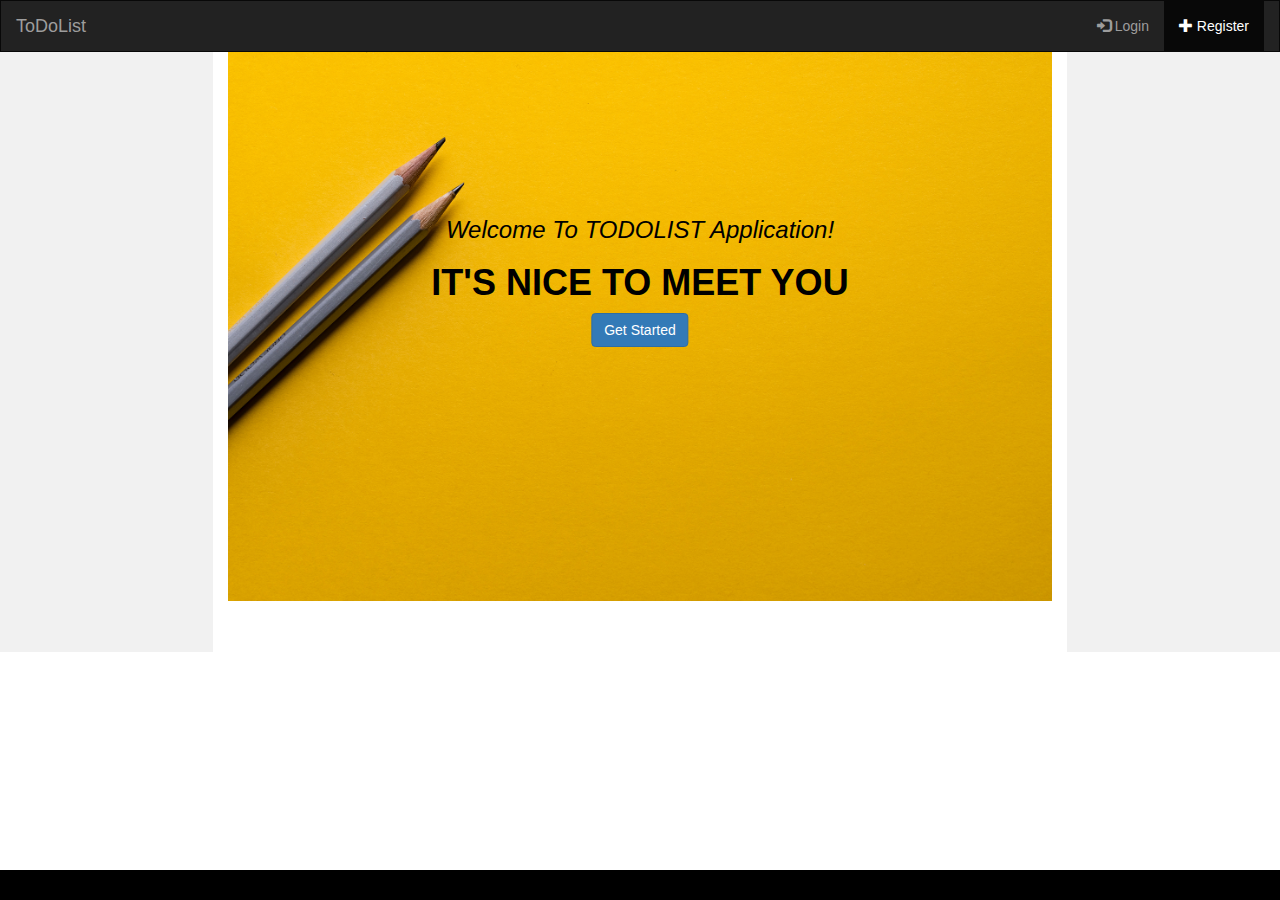
<file: todolistSpring/target/classes/index.html>
<!doctype html>
<html>
<head>
<meta charset="utf-8">
<meta name="viewport" content="width=device-width,initial-scale=1">
<title>Home</title>
<link rel="stylesheet" href="https://maxcdn.bootstrapcdn.com/bootstrap/3.4.0/css/bootstrap.min.css">
<script src="https://ajax.googleapis.com/ajax/libs/jquery/3.4.0/jquery.min.js"></script>
<script src="https://maxcdn.bootstrapcdn.com/bootstrap/3.4.0/js/bootstrap.min.js"></script> 
  <style>
    
    .navbar {
      margin-bottom: 0;
      border-radius: 0;
    }
     
    .row.content {height: 600px}
   
    .sidenav {
      padding-top: 20px;
      background-color: #f1f1f1;
      height: 100%;
    }
    
    .footer {
	  position: fixed;
	  width: 100%;
	  height:30px;
	  left: 0;
  	  bottom: 0;
	  background-color: black;
	  color: white;
	  text-align: center;
  	}
    
    @media screen and (max-width: 767px) {
      .sidenav {
        height: auto;
        padding: 15px;
      }
      .row.content {height:auto;} 
    }
    .container {
        position: relative;
        text-align: center;
        color: black;
    }
    .centered {
    position: absolute;
    top: 40%;
    left: 50%;
    transform: translate(-50%, -50%);
    }
    
    
  </style>

</head>

<body>
    
<nav class="navbar navbar-inverse">
  <div class="container-fluid">
    <div class="navbar-header">
      <button type="button" class="navbar-toggle" data-toggle="collapse" data-target="#myNavbar">
        <span class="icon-bar"></span>
        <span class="icon-bar"></span>
        <span class="icon-bar"></span>                        
      </button>
      <a class="navbar-brand" href="/">ToDoList</a>
    </div>
    <div class="collapse navbar-collapse" id="myNavbar">
     
      <ul class="nav navbar-nav navbar-right">
        <li><a href="login"><span class="glyphicon glyphicon-log-in"></span> Login</a></li>
        <li class="active"><a href="/registerPage"><span class="glyphicon glyphicon-plus"></span> Register</a></li>
      </ul>
    </div>
  </div>
</nav>
  
<div class="container-fluid text-center">    
  <div class="row content">
    <div class="col-sm-2 sidenav">
      
    </div>
    <div class="col-sm-8 container">   	     
            <img src="image/bg-masthead.jpg" alt="" style="width:100%">
            <div class="centered">
                    <h3 class="mx-auto mb-5"><em>Welcome To TODOLIST Application!</em></h3>
        			<h1 class="mb-5"><b>IT'S NICE TO MEET YOU</b></h1>
        			<a class="btn btn-primary btn-xl js-scroll-trigger" href="login">Get Started</a>
            </div>
                    
    </div>
    <div class="col-sm-2 sidenav">
      
    </div>
  </div>
</div>

<div class="footer">
 
</div>
 
</body>

</html>
</file>
